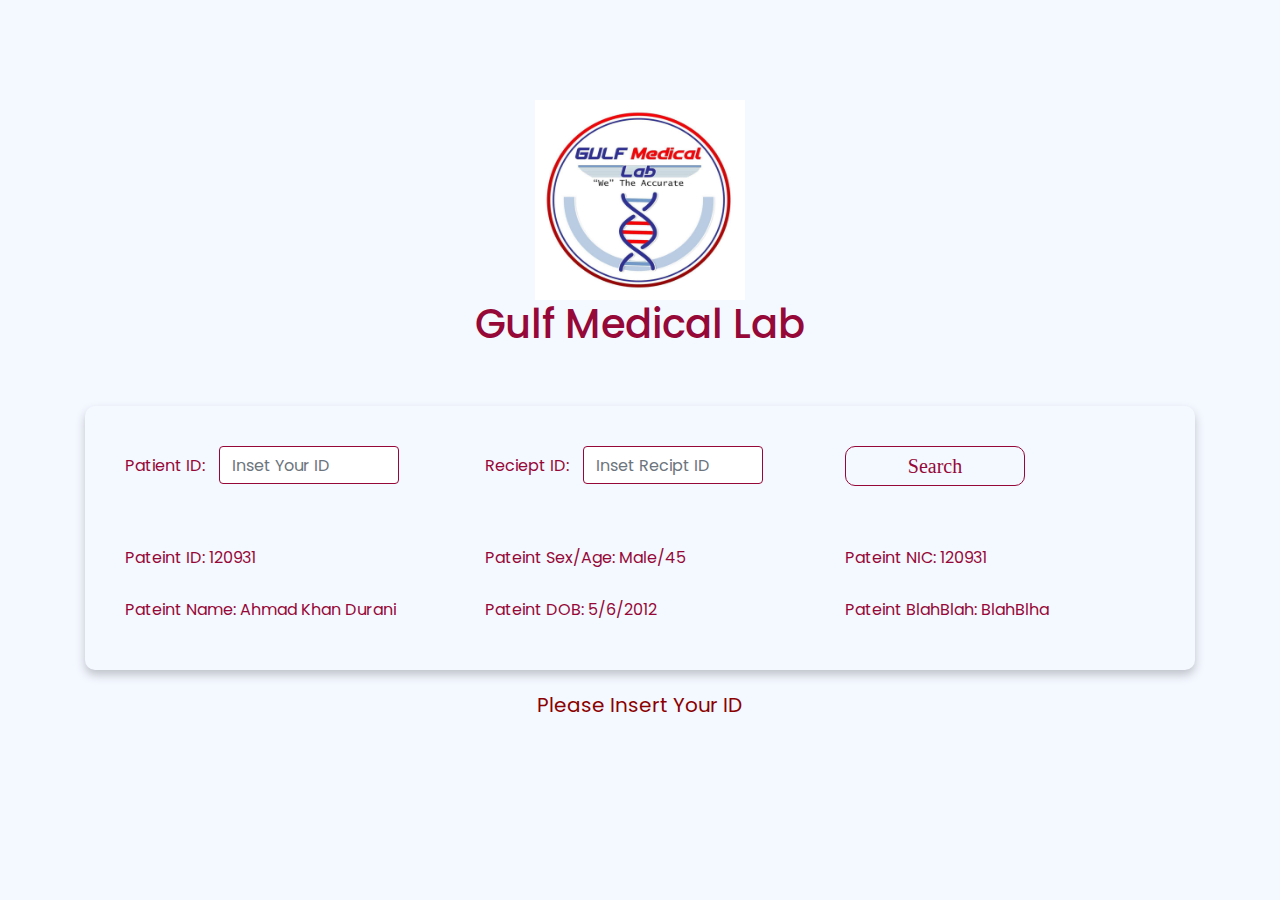
<file: result.html>
<!DOCTYPE html>
<html lang="en">
<head>
    <meta charset="UTF-8">
    <meta name="viewport" content="width=device-width, initial-scale=1.0">
    <title>Check Result</title>

    <!-- bootstrap cdn link  -->
    <link rel="stylesheet" href="https://cdnjs.cloudflare.com/ajax/libs/twitter-bootstrap/4.5.3/css/bootstrap.min.css"/>

    <!-- font awesome cdn link  -->
    <link rel="stylesheet" href="https://cdnjs.cloudflare.com/ajax/libs/font-awesome/5.15.1/css/all.min.css"/>

    <!-- custom css file link  -->
    <link rel="stylesheet" href="resultstyle.css"/>

    <!-- Common css File Link-->
    <link rel="stylesheet" href="All.css"/>

</head>
<body>
    <div class="container">
        <div class="row">
            <div class="col-md-12">
                <div class="title">
                    <img src="logo.jpg" class="title-logo"/>
                    <h1>Gulf Medical Lab</h1>
                </div>
            </div>
        </div>
        <div class="box">
            <div class="row">
                <div class="col-md-4">
                    <div class="item">
                        <label class="txt">Patient ID: </label>
                        <input type="text" class="form-control txtbox" placeholder="Inset Your ID"/>
                    </div>
                </div>
                <div class="col-md-4">
                    <div class="item">
                        <label class="txt">Reciept ID:  </label>
                        <input type="text" class="form-control txtbox" placeholder="Inset Recipt ID"/>
                    </div>
                </div>
                <div class="col-md-4">
                    <div class="item">
                        <button  class="button button1 btn-res" >Search</button>
                    </div>
                </div>
            </div>
            <div class="row info">
                <div class="col-md-4">
                    <div class="item">
                        <label class="txt">Pateint ID: 120931</label>
                    </div>
                </div><div class="col-md-4">
                    <div class="item">
                        <label class="txt">Pateint Sex/Age: Male/45</label>
                    </div>
                </div>
                <div class="col-md-4">
                    <div class="item">
                        <label class="txt">Pateint NIC: 120931</label>
                    </div>
                </div>
            </div>
            <div class="row">
                <div class="col-md-4">
                    <div class="item">
                        <label class="txt">Pateint Name: Ahmad Khan Durani</label>
                    </div>
                </div><div class="col-md-4">
                    <div class="item">
                        <label class="txt">Pateint DOB: 5/6/2012</label>
                    </div>
                </div>
                <div class="col-md-4">
                    <div class="item">
                        <label class="txt">Pateint BlahBlah: BlahBlha</label>
                    </div>
                </div>
            </div>
        </div>
        <div class="row">
            <div class="col-md-12" style="text-align: center;">
                <label style="text-align: center;"class="txtalert">Please Insert Your ID</label>
            </div>
        </div>
    </div>
</body>
</html>
</file>
<file: resultstyle.css>
@import url('https://fonts.googleapis.com/css?family=Poppins:400,500,600,700&display=swap');

* {
    box-sizing: border-box;
    margin: 0;
    padding: 0;
}
body {
    background-color: #f4f8ff;
    font-family: 'Poppins', sans-serif;
}

.title{
    position:relative;
    text-align:center;
    align-content:center;
    align-items:center;
    color:rgba(150,8,55,255);
    margin-bottom:50px;
    margin-top:100px;
}
.title-logo{
    height: 200px;
    width: 210px;
}
.box{
    position:relative;
    padding: 30px;
    color: rgba(150,8,55,255);
    box-shadow: 0 5px 10px #bfc2ca;
    border-radius: 10px;
    min-height: 150px;
    height:auto;
}

.item{
    position: relative;
    padding: 5px;
    margin: 5px;
}

@media  screen and (max-width:767px) {
    .item{
        margin-left: 20px;
    }
}

.info{
    margin-top: 40px;
}
.txtbox{
    display: inline;
    position: relative;
    width: 180px;
    margin-left: 10px;
    border-color: rgba(150,8,55,255);
}
.txtbox:focus{

    box-shadow: 0.1px 0.1px 5px  rgba(150,8,55,255);
    border-color: rgba(150,8,55,255);
}

.txtalert{
    position: relative;
    margin: 10px;
    padding: 10px;
    font-size: 20px;
    font-weight: 400;
    color: darkred;
}
</file>
<file: All.css>
/* BUTTON DESIGN START */
  .button{
    border: 1px solid rgba(150,8,55);
    background: none;
    font-size: 20px;
    font-family: "montserrat";
    cursor: pointer;
    transition: 0.8s;
    position: relative;
    overflow: hidden;
    border-radius: 10px;
    height: 40px;
    width: 180px;
  }
  .button1,.button2{
    color: rgba(150,8,55);
  }
  .button3,.button4{
    color: #fff;
  }
  .button1:hover,.button2:hover{
    color: #fff;
  }
  .button3:hover,.button4:hover{
    color: rgba(150,8,55);
  }
  .button::before{
    content: "";
    position: absolute;
    left: 0;
    width: 100%;
    height: 0%;
    background: rgba(150,8,55);
    z-index: -1;
    transition: 0.8s;
  }
  .button1::before,.button3::before{
    top: 0;
    border-radius: 0 0 50% 50%;
  }
  .button2::before,.button4::before{
    bottom: 0;
    border-radius: 50% 50% 0 0;
  }
  .button3::before,.button4::before{
    height: 180%;
  }
  .button1:hover::before,.button2:hover::before{
    height: 180%;
  }
  .button3:hover::before,.button4:hover::before{
    height: 0%;
  }
  

  @media screen and (max-width:767px){
    .btn-res{
        width: auto;
        min-width: 100px;
    }
}
/* BUTTON DESIGN END */
</file>
